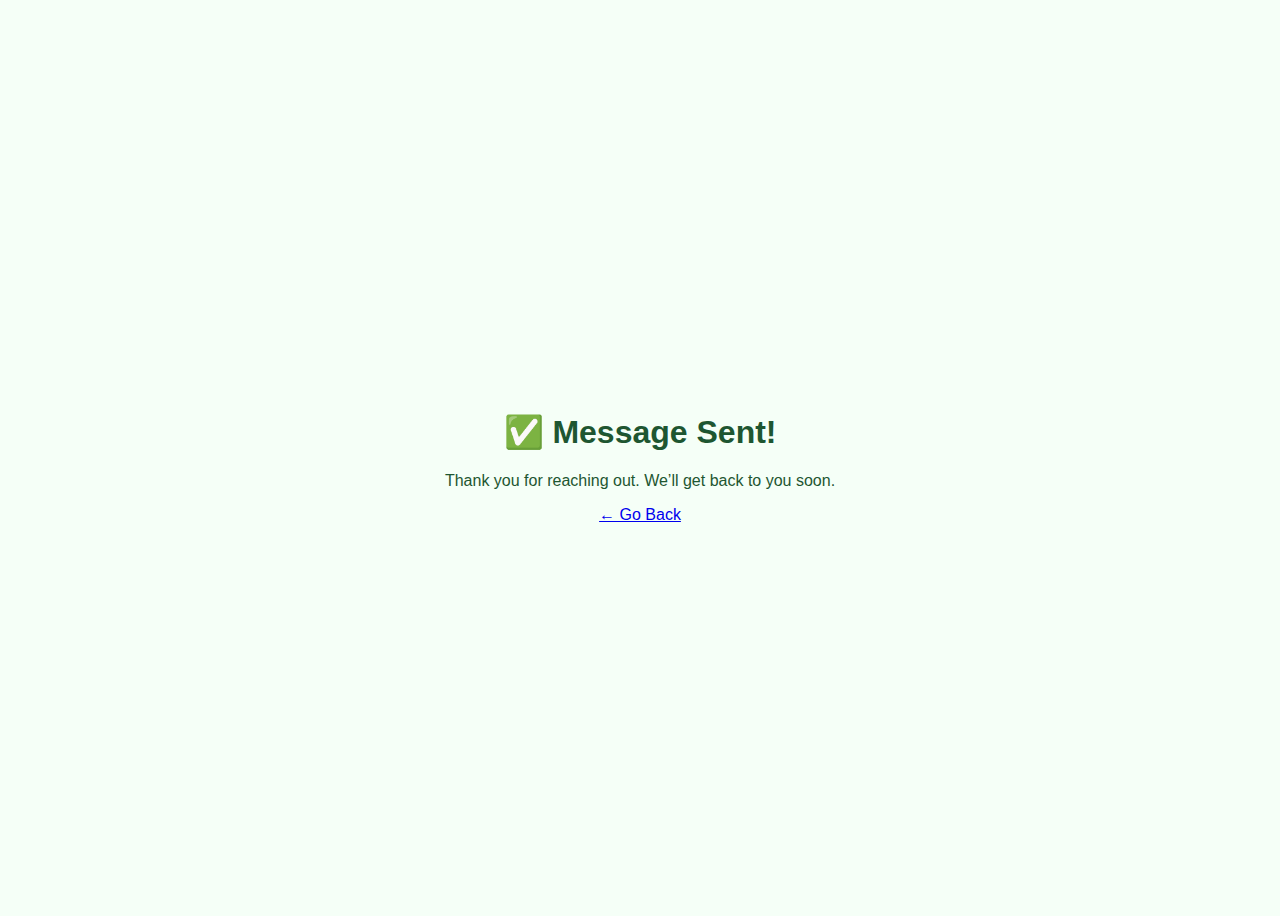
<file: thank-you.html>
<!DOCTYPE html>
<html lang="en">
<head>
  <meta charset="UTF-8">
  <title>Thank You</title>
  <style>
    body {
      display: flex;
      align-items: center;
      justify-content: center;
      height: 100vh;
      background: #f5fff7;
      font-family: sans-serif;
      color: #1E5631;
      text-align: center;
    }
  </style>
</head>
<body>
  <div>
    <h1>✅ Message Sent!</h1>
    <p>Thank you for reaching out. We’ll get back to you soon.</p>
    <a href="index.html">← Go Back</a>
  </div>
</body>
</html>
</file>
